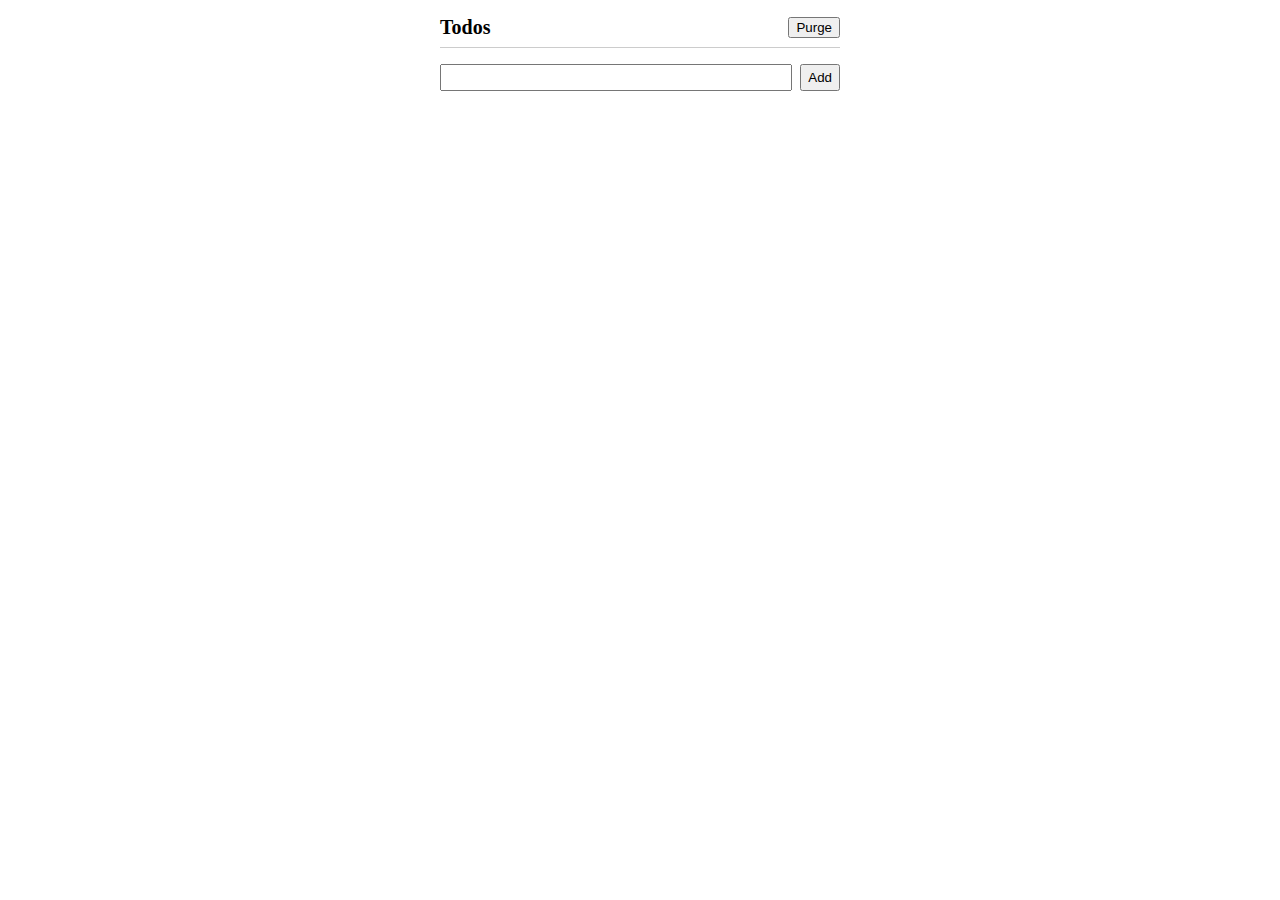
<file: todo 管理/index.html>
<!DOCTYPE html>
<html lang="ja">

<head>
  <meta charset="UTF-8">
  <meta name="viewport" content="width=device-width, initial-scale=1.0">
  <title>管理</title>
  <link rel="stylesheet" href="style.css">
</head>

<body>
  <div class="container">
    <h1>
      Todos
      <button id="purge">Purge</button>
    </h1>
    <ul id="todos">
      <!-- <li>
        <label>
          <input type="checkbox">
          <span>
             aaa
          </span>
         
        </label>
        <button>x</button>
      </li>
      <li>
        <label>
          <input type="checkbox">
          <span>
            aaa
          </span>
        </label>
        <button>x</button>
      </li>
      <li>
        <label>
          <input type="checkbox">
          <span>
            aaa
          </span>
        </label>
        <button>x</button>
      </li> -->
    </ul>
    <form id="add-form">
      <input type="text">
      <button>Add</button>
    </form>
  </div>
  <script src="main.js"></script>
</body>

</html>
</file>
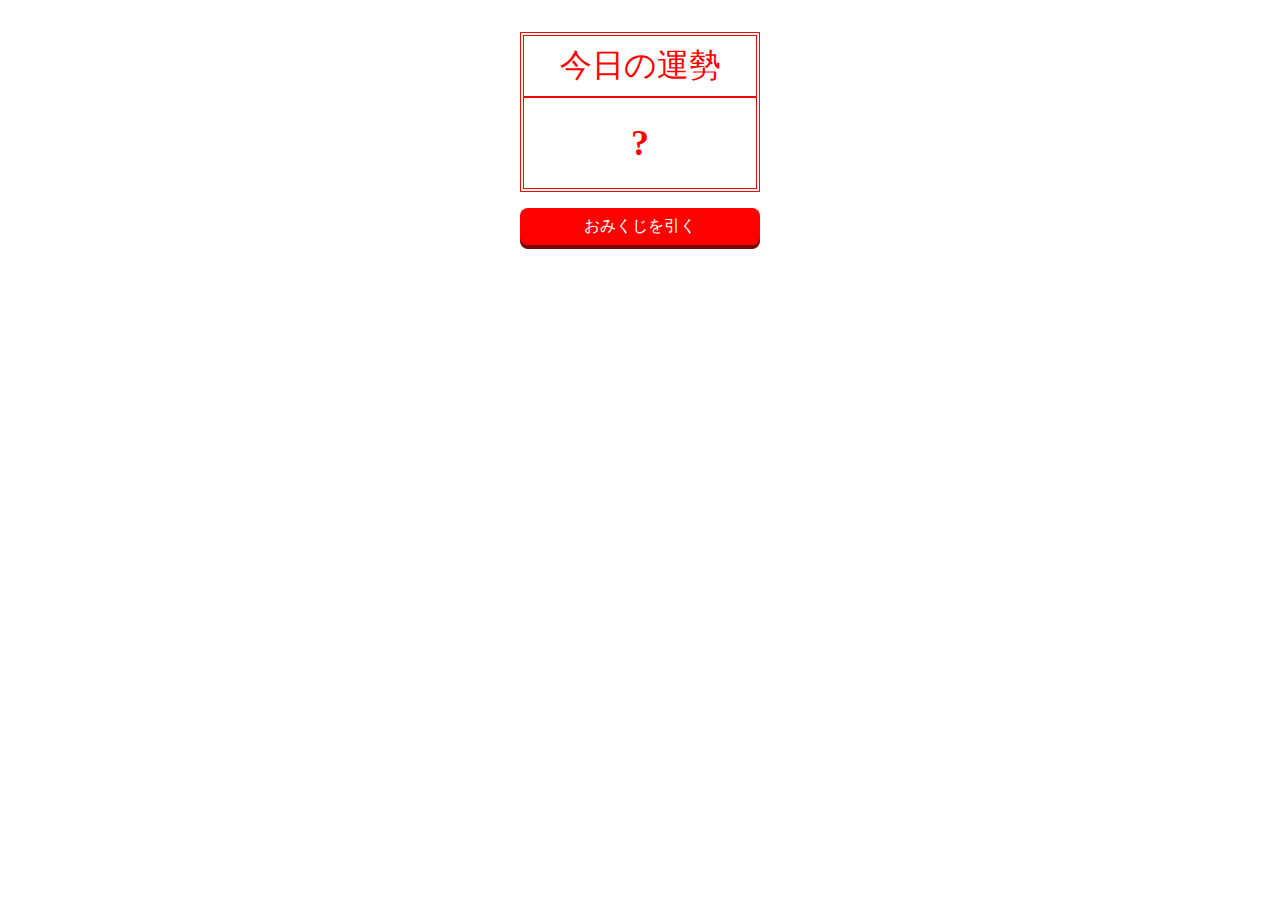
<file: おみくじ/index.html>
<!DOCTYPE html>
<html lang="ja">
<head>
  <meta charset="UTF-8">
  <meta name="viewport" content="width=device-width, initial-scale=1.0">
  <title>おみくじ</title>
  <link rel="stylesheet" href="style.css">
</head>
<body>
  <main>
    <section>
      <h1>今日の運勢</h1>
      <p id="result">?</p>
    </section>

    <button id="btn">おみくじを引く</button>
  </main>
  <script src="main.js"></script>
</body>
</html>
</file>
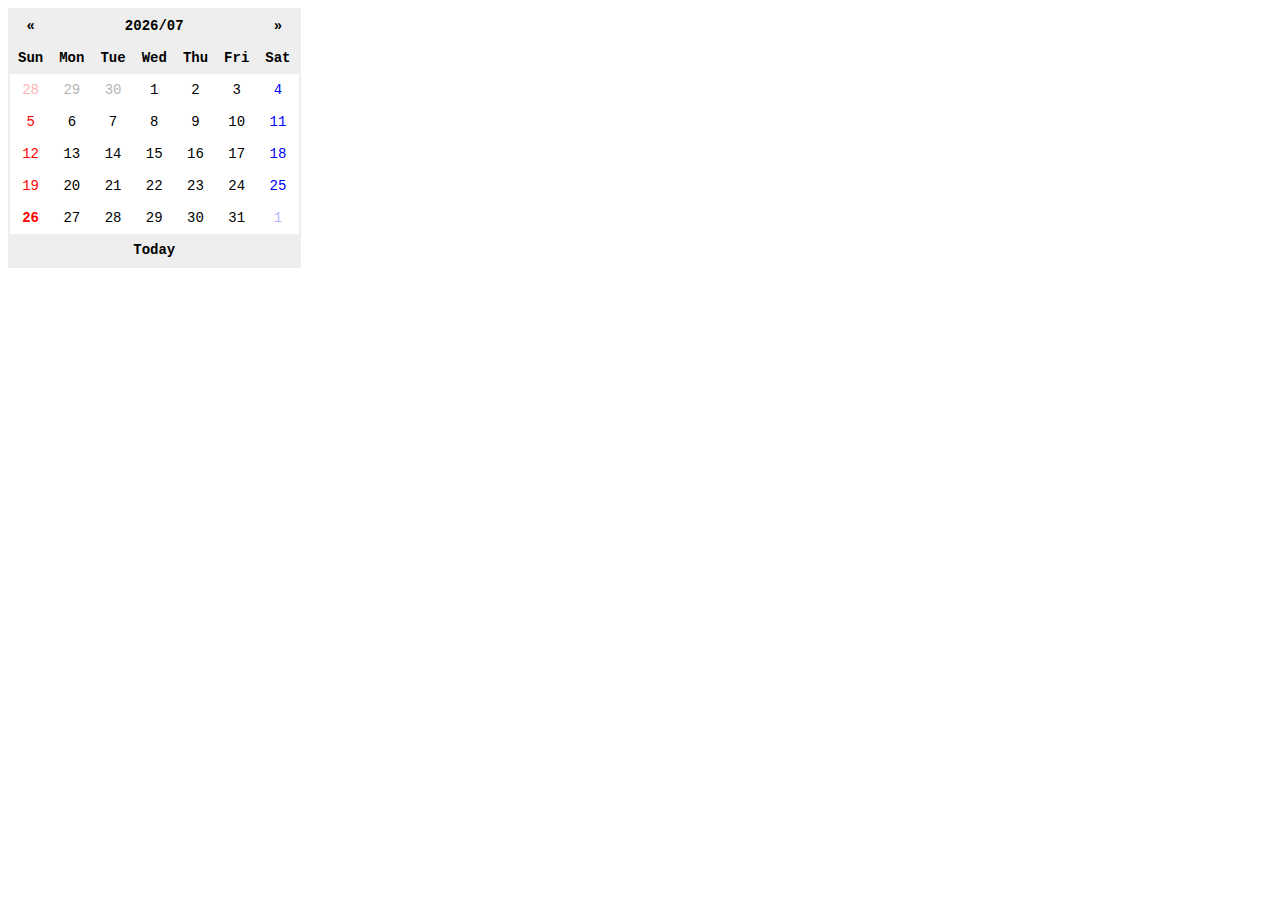
<file: カレンダー/index.html>
<!DOCTYPE html>
<html lang="ja">
<head>
  <meta charset="UTF-8">
  <meta name="viewport" content="width=device-width, initial-scale=1.0">
  <title>Calender</title>
  <link rel="stylesheet" href="style.css">
</head>
<body>
  <table>
    <thead>
      <tr>
        <th id="prev">&laquo;</th>
        <th id="title" colspan="5">2020/05</th>
        <th id="next">&raquo;</th>
      </tr>
      <th>Sun</th>
      <th>Mon</th>
      <th>Tue</th>
      <th>Wed</th>
      <th>Thu</th>
      <th>Fri</th>
      <th>Sat</th>
    </thead>
    <tbody>
      <!-- <tr>
        <td class="disabled">1</td>
        <td class="disabled">1</td>
        <td class="disabled">1</td>
        <td>1</td>
        <td>1</td>
        <td>1</td>
        <td>1</td>
      </tr>

      <tr>
        <td>1</td>
        <td>1</td>
        <td>1</td>
        <td>1</td>
        <td>1</td>
        <td>1</td>
        <td>1</td>
      </tr>

      <tr>
        <td>1</td>
        <td>1</td>
        <td>1</td>
        <td class="today">1</td>
        <td>1</td>
        <td>1</td>
        <td>1</td>
      </tr>

      <tr>
        <td>1</td>
        <td>1</td>
        <td>1</td>
        <td>1</td>
        <td class="disabled">1</td>
        <td class="disabled">1</td>
        <td class="disabled">1</td>
      </tr> -->
    </tbody>
    <tfoot>
     <tr>
      <td id="today" colspan="7">Today</td>
     </tr>
    </tfoot>
  </table>

  <script src="js/main.js"></script>
  
</body>
</html>
</file>
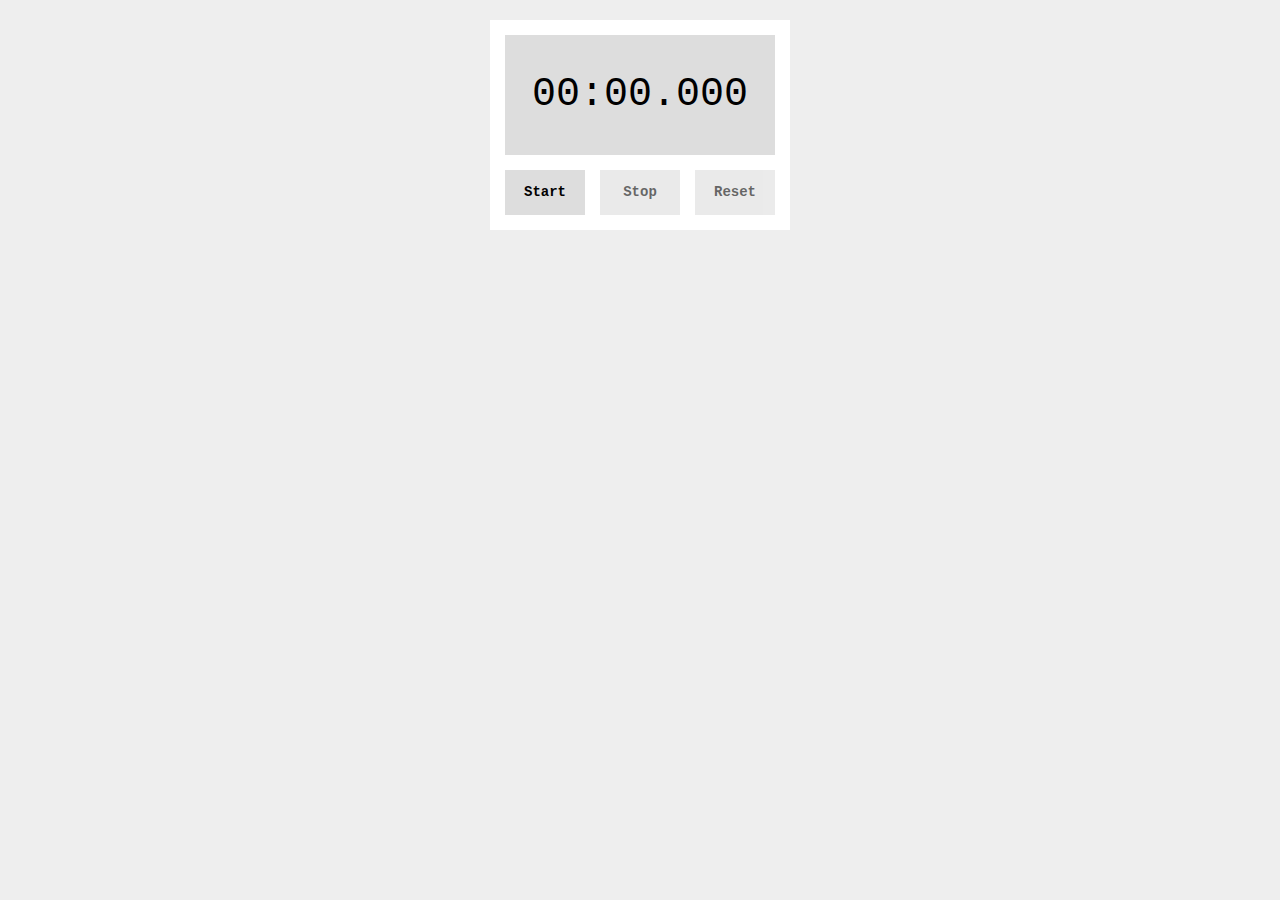
<file: ストップウォッチ/index.html>
<!DOCTYPE html>
<html lang="ja">

<head>
  <meta charset="UTF-8">
  <meta name="viewport" content="width=device-width, initial-scale=1.0">
  <title>ストップウォッチタイマー</title>
  <link rel="stylesheet" href="css/style.css">
</head>
<!-- ボタンを横並びにするのに「flexbox」がいるつまり親要素が必要になる -->

<body>
  <div class="container">
    <div id="timer">00:00.000</div>
    <div class="controls">
      <div class="btn" id="start">Start</div>
      <div class="btn" id="stop">Stop</div>
      <div class="btn" id="reset">Reset</div>
    </div>
  </div>


  <script src="js/main.js"></script>
</body>

</html>
</file>
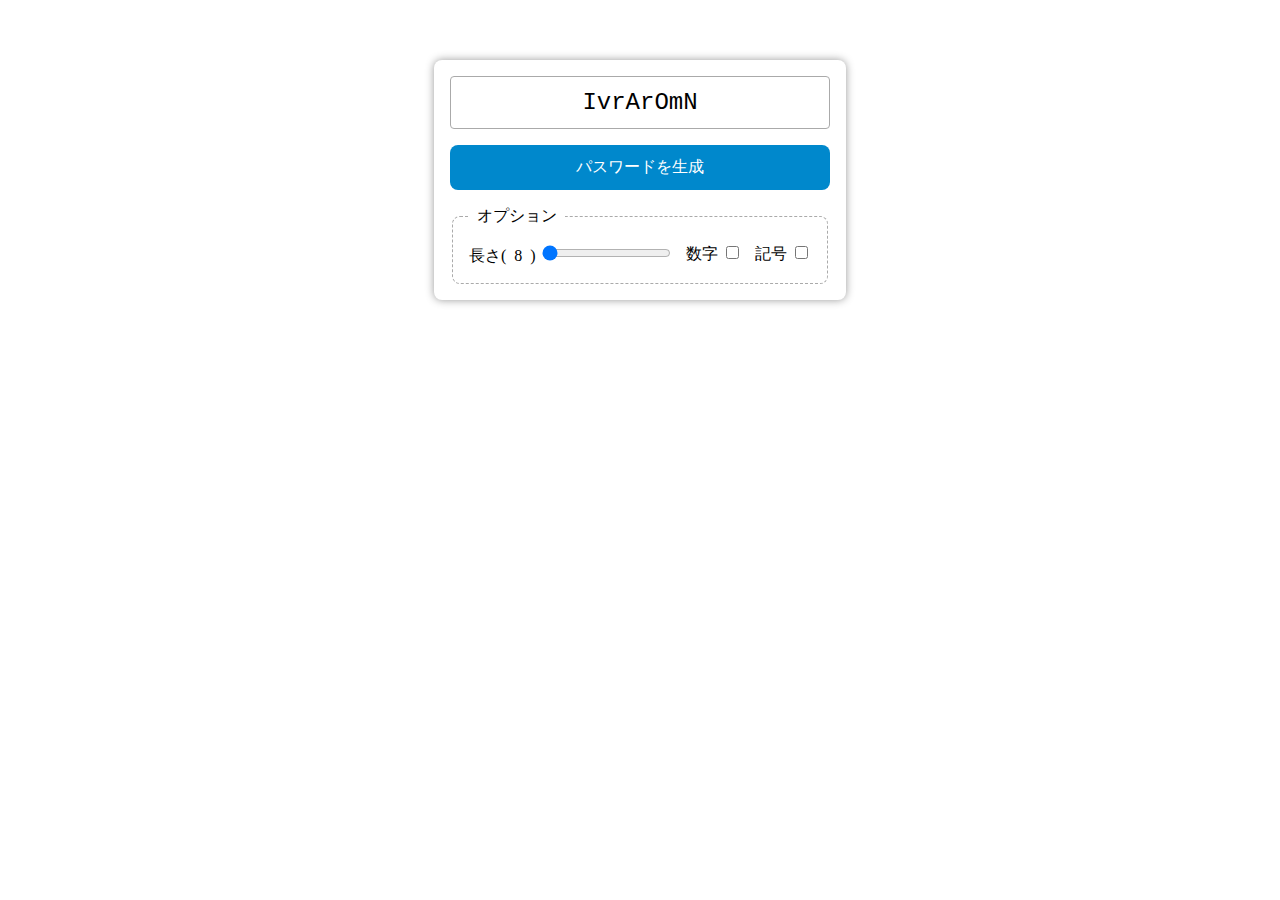
<file: パスワード/index.html>
<!DOCTYPE html>
<html lang="ja">
<head>
  <meta charset="UTF-8">
  <meta name="viewport" content="width=device-width, initial-scale=1.0">
  <title>パスワードジェネレータ</title>
  <link rel="stylesheet" href="style.css">
</head>
<body>
  <main>
    <p id="result"></p>

    <button id="btn">パスワードを生成</button>

    <fieldset>
      <legend>オプション</legend>
      <label>
        長さ(<span id="password-length">8</span>)
        <input type="range" id="slider" min="8" max="24" value="8">
      </label>
      <label>
        数字
        <input type="checkbox" id="numbers-checkbox">
      </label>
      <label>
        記号
        <input type="checkbox" id="symbols-checkbox">
      </label>
    </fieldset>
  </main>

  <script src="main.js"></script>
</body>
</html>
</file>
<file: todo 管理/style.css>
@charset "utf-8";

body {
  margin: 0;
}

.container {
  width: 400px;
  margin: 16px auto;
}

h1 {
  margin: 0;
  font-size: 20px; 
  border-bottom: 1px solid #ccc;
  display: flex;
  justify-content: space-between;
  align-items: center; /* 上下中央揃え */
  padding-bottom: 8px;
}

ul {
  margin: 0;
  padding: 0;
  list-style: none;
}

li {
  display: flex;
  justify-content: space-between;
  align-items: flex-start; 
  margin-top: 16px;
}

li input:checked + span {
  color: #aaa;
  text-decoration: line-through;
}

li input {
  margin-right: 8px; 
}

li label {
  margin-right: 8px;
}

form {
  display: flex;
  gap: 8px;
  margin-top: 16px;
}

form input {
  flex: 1;
  padding: 4px;
}
</file>
<file: おみくじ/style.css>
@charset "utf-8";

main {
  width: 240px;
  margin: 32px auto;
}

section {
  border: 4px double red;
  text-align: center;
  color: red;
}

h1 {
  margin: 0;
  border-bottom: solid 2px red;
  font-weight: normal;
  padding: 8px 0;
}

p {
  margin: 0;
  font-weight: bold;
  font-size: 36px;
  padding: 24px 0;
}

button {
  all:unset;
  width: 100%;
  background: red;
  border-radius: 8px;
  text-align:center;
  color: white;
  padding: 8px 0;
  margin-top: 16px;
  cursor: pointer;
  box-shadow: 0 4px #7a0000;
}

button:hover {
  opacity: 0.8;
}

button:active {
  box-shadow: 0 1px #7a0000;
  transform: translateY(3px);
}
</file>
<file: カレンダー/style.css>
body {
  font-family: 'Courier New', monospace;
  font-size: 14px;
}

table {
  border-collapse: collapse;
  border: 2px solid #eee;
}

thead,
tfoot {
  background: #eee;
}

th,
td {
  padding: 8px;
  text-align: center;
}

tbody td:first-child {
  color: red;
}

tbody td:last-child {
  color: blue;
}

tfoot {
  font-weight: bold;
}

td.disabled {
  opacity: 0.3;
}

td.today {
  font-weight: bold;
}

#prev,
#next,
#today {
  cursor: pointer;
  user-select: none;
}
</file>
<file: ストップウォッチ/css/style.css>
body {
  font-family: 'Courier New' , monospace;
  font-size: 14px;
  background: #eee;
}

.container {
 margin: 20px auto;
 width: 270px; 
 background: #fff;
 padding: 15px;
 text-align: center;
}

/* line-heightとheightを同じにすれば、上下中央に持ってくることができる */
#timer {
  background: #ddd;
  height: 120px;
  line-height: 120px;  
  font-size: 40px;
  margin-bottom: 15px;
}

/* height #timer自体の高さ */
/* line-height #timerに入るテキスト等の１行あたりの高さ
heightとline-heightを同じ高さにすれば、中央揃えになる
*/

.btn {
  width: 80px;
  height: 45px;
  line-height: 45px;
  background: #ddd;
  font-weight: bold;
  cursor: pointer;
  user-select: none;
}

.controls {
  display: flex;
  justify-content: space-between;
}

.inactive {
  opacity: 0.6;
}
</file>
<file: パスワード/style.css>
@charset "utf-8";

.breadcrumb {
  list-style-type: none;
  padding: 0;
  margin: 0;
  padding-top: 20px;
  display: flex;
}

.breadcrumb li a {
  text-decoration: none;
  color: #444;
}

.breadcrumb li:after {
  content: '>';
  padding: 0 0.2em;
}

.breadcrumb li:last-child:after {
  content: '';
}

main {
  width: 380px;
  margin: 60px auto 0;
  box-shadow: 0 0 8px #999;
  border-radius: 8px;
  padding: 16px;
}

p {
  margin: 0;
  border: 1px solid #aaa;
  border-radius: 4px; 
  font-family: "Courier New";
  font-size: 24px;
  text-align: center;
  padding: 12px 0;
}

button {
  all: unset;
  width: 100%;
  background: #08c;
  border-radius: 8px;
  text-align: center;
  color: #fff;
  padding: 12px 0;
  margin-top: 16px;
  cursor: pointer;
}

button:hover {
  opacity: 0.6;
}

button:active {
  opacity: 0.4;
}

fieldset {
  border: 1px dashed #aaa;
  border-radius: 8px;
  padding: 16px;
  margin-top: 16px;
  display: flex;
  justify-content: space-between;
}

legend {
  padding: 0 8px;
}

#password-length {
  width: 24px;
  display: inline-block;
  text-align: center;
}
</file>
